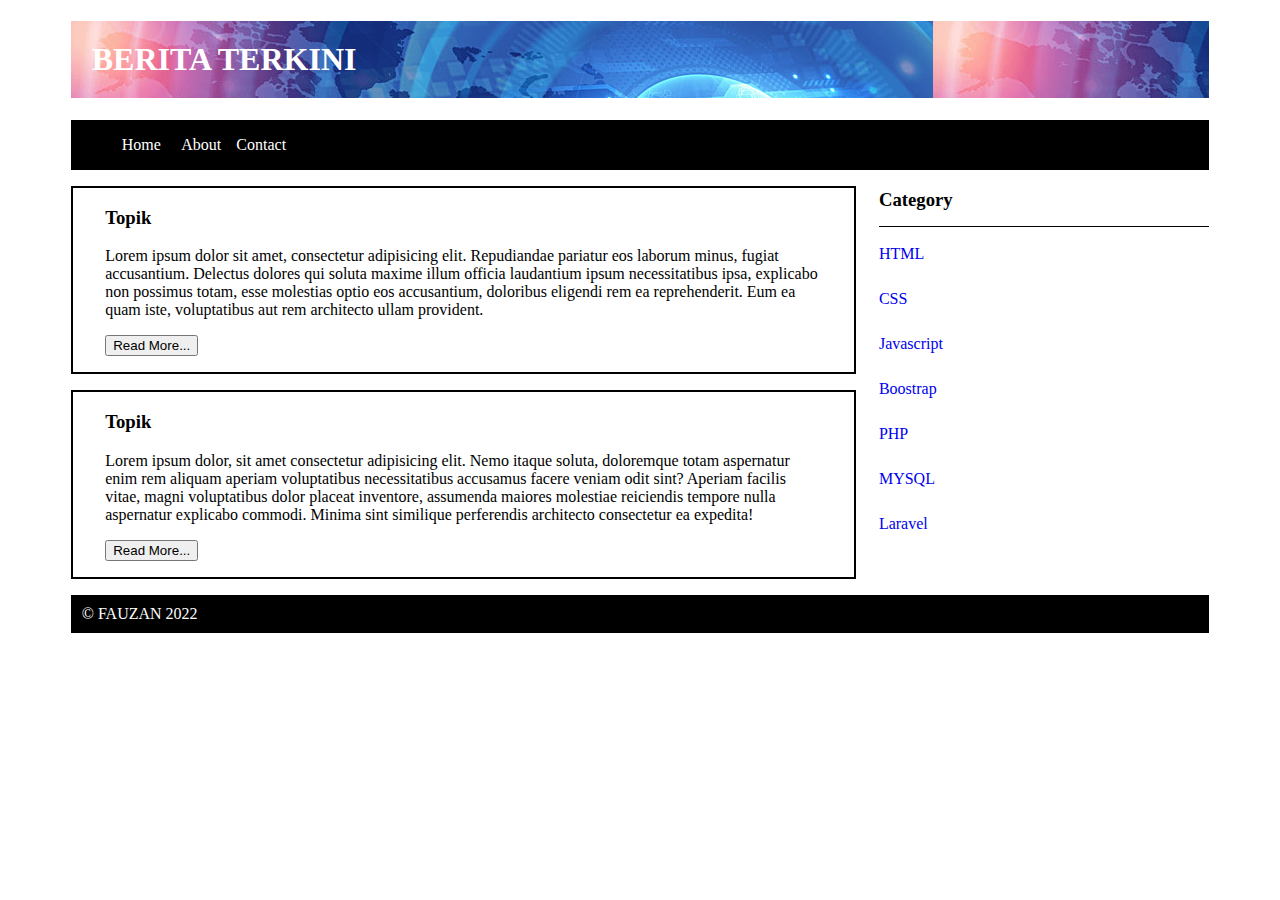
<file: index.html>
<!DOCTYPE html>
<html lang="en">
  <head>
    <meta charset="UTF-8">
    <meta http-equiv="X-UA-Compatible" content="IE=edge">
    <meta name="viewport" content="width=device-width, initial-scale=1.0">
    <title>Document</title>
    <link rel="stylesheet" href="CSS/style.css">
  </head>
  <body>
    <!-- Header -->
    <header>
      <h1>BERITA TERKINI</h1>
    </header>

    <nav>
      <ul>
        <li><a href="#">Home</a></li>
        <li><a href="#">About</a></li>
        <li><a href="#">Contact</a></li>
      </ul>
    </nav>

    <div id="container">
      <section class="kiri">
        <div class="content">
          <h3>Topik</h3>
          <p>
            Lorem ipsum dolor sit amet, consectetur adipisicing elit. Repudiandae pariatur eos laborum minus, fugiat accusantium. Delectus dolores qui soluta maxime illum officia laudantium ipsum necessitatibus ipsa, explicabo non possimus totam, esse molestias optio eos accusantium, doloribus eligendi rem ea reprehenderit. Eum ea quam iste, voluptatibus aut rem architecto ullam provident.
          </p>
          <button>Read More...</button>
        </div>

        <div class="content">
          <h3>Topik</h3>
          <p>
            Lorem ipsum dolor, sit amet consectetur adipisicing elit. Nemo itaque soluta, doloremque totam aspernatur enim rem aliquam aperiam voluptatibus necessitatibus accusamus facere veniam odit sint? Aperiam facilis vitae, magni voluptatibus dolor placeat inventore, assumenda maiores molestiae reiciendis tempore nulla aspernatur explicabo commodi. Minima sint similique perferendis architecto consectetur ea expedita!
          </p>
          <button>Read More...</button>
        </div>
      </section>

      <section class="kanan">
        <div class="content">
          <h3>Category</h3>
          <ul>
            <ul>
              <li><a href="#">HTML</a></li>
              <li><a href="#">CSS</a></li>
              <li><a href="#">Javascript</a></li>
              <li><a href="#">Boostrap</a></li>
              <li><a href="#">PHP</a></li>
              <li><a href="#">MYSQL</a></li>
              <li><a href="#">Laravel</a></li>
            </ul>
          </ul>
        </div>
      </section>
    </div>

    <footer>
      <p>&copy FAUZAN 2022</p>
    </footer>
  </body>
</html>
</file>
<file: CSS/style.css>
header {
    background-image: url(bg_berita.jpg);
    color: white;
    padding-left: 4%;
    margin: 0px auto;
    width: 86%;
  }
  
  header h1 {
    padding: 20px;
    margin-left: -50px;
  }
  
  nav {
    background-color: black;
    height: 50px;
    line-height: 50px;
    position: relative;
    color: white;
    margin: 0px auto;
    width: 90%;
    padding: 0 auto;
  }
  
  nav ul {
    list-style: none;
  }
  
  nav ul li a {
    text-decoration: none;
    color: white;
    width: 60px;
    float: left;
    display: block;
    text-align: center;
  }
  
  #container {
    width: 90%;
    margin: auto;
    min-height: 100px;
    overflow: hidden;
    color: black;
  }
  
  .kiri {
    width: 69%;
    float: left;
    margin: auto;
    background-color: white;
  }
  
  .kiri .content {
    border: 2px solid black;
    margin-top: 1pc;
    padding-bottom: 1pc;
    padding-left: 2pc;
    padding-right: 2pc;
  }
    
  .kanan {
    width: 29%;
    float: right;
    margin: auto;
    background-color: white;
  }

  
  .kanan h3 {
    padding-bottom: 15px;
    border-bottom: 1px solid black;
  }
  
  .kanan ul {
    list-style: none;
  }
  
  .kanan ul li a {
    text-decoration: none;
    width: 60px;
    display: block;
    margin-bottom: 27px;
    margin-left: -80px;
  }
  
  footer {
    background-color: black;
    color: white;
    padding-left: 4%;
    margin: 0px auto;
    width: 86%;
  }
  
  footer p {
    margin-left: -50px;
    padding: 10px;
  }
</file>
